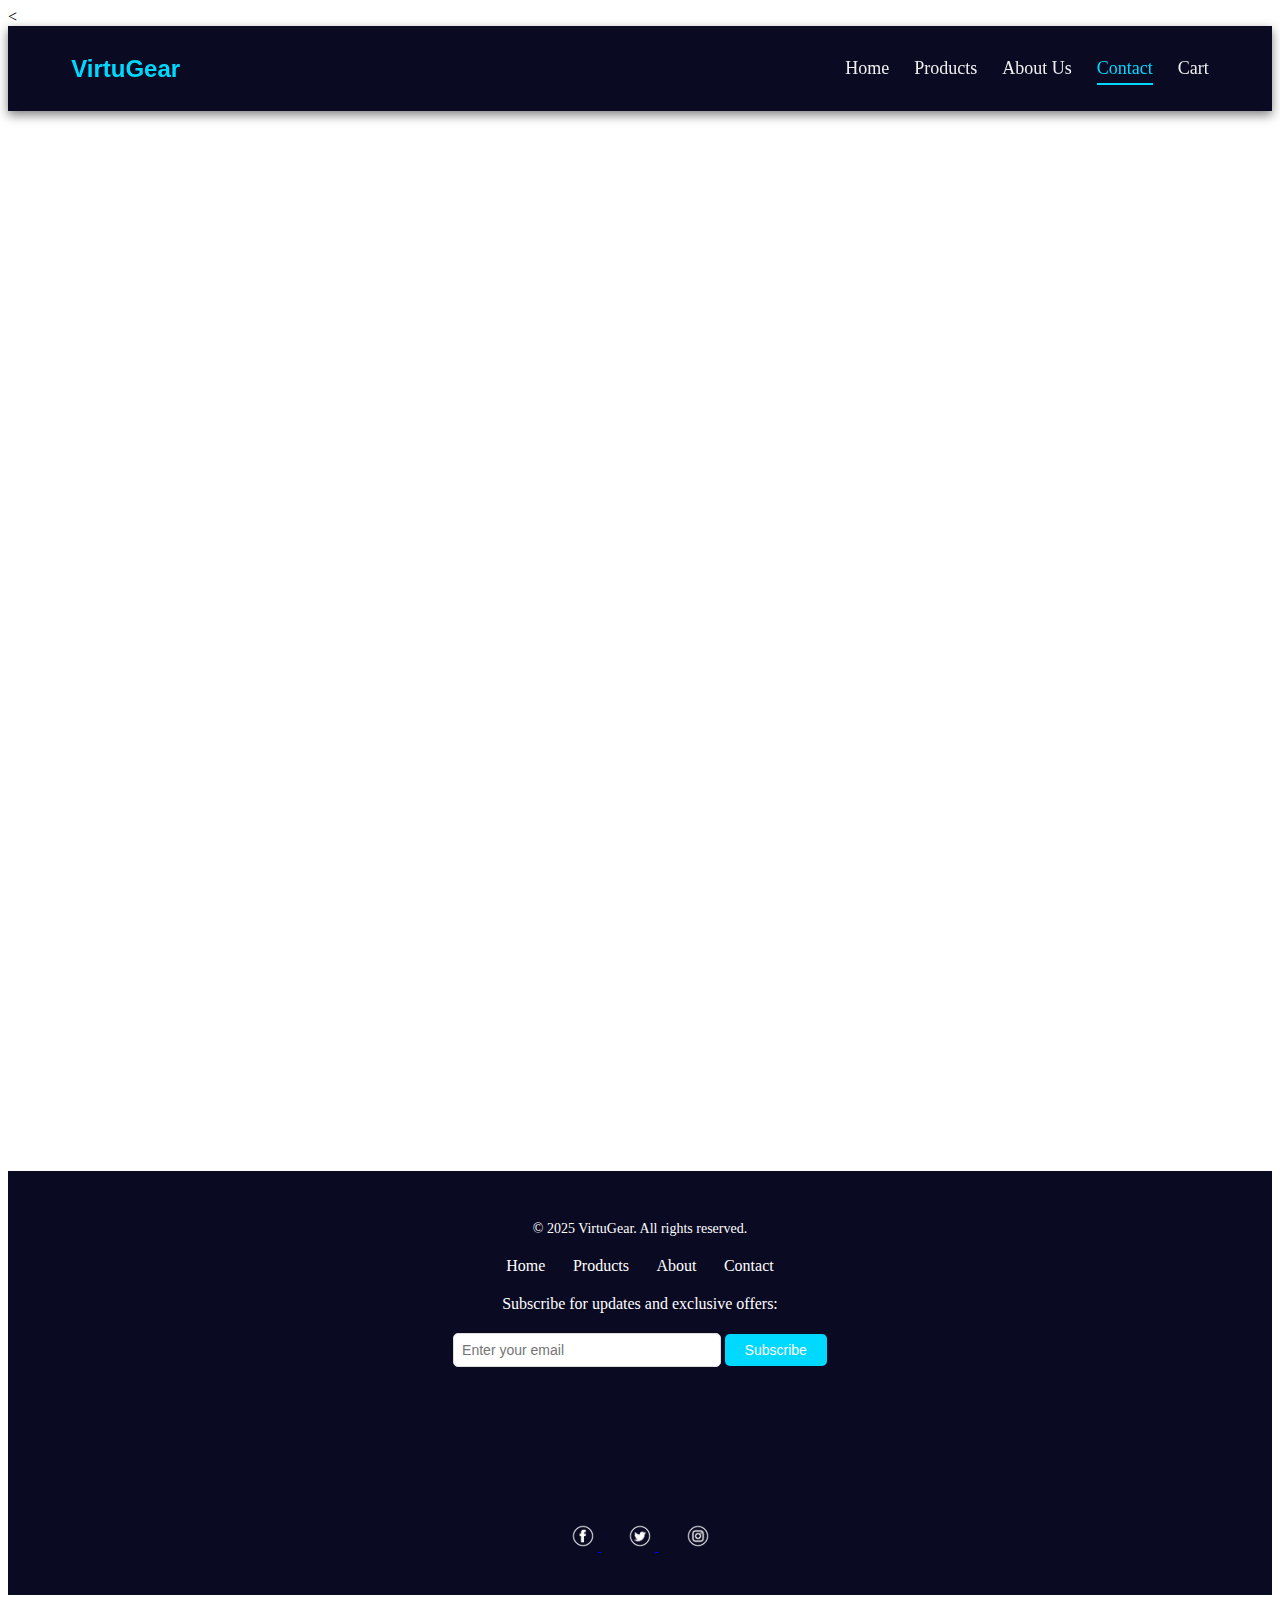
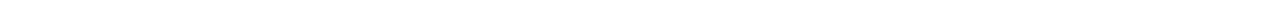
<file: contact.html>
<!DOCTYPE html>
<html lang="en">
<head>
    <meta charset="UTF-8">
    <meta name="viewport" content="width=device-width, initial-scale=1.0">
    <title>Contact Us | VirtuGear</title>
 <  
  <!-- <link rel="stylesheet" href="CSS/index.css"> -->
   <link rel="stylesheet" href="CSS/navbar.css">
   <link rel="stylesheet" href="CSS/contact.css">
   <link rel="stylesheet" href="CSS/footer.css">
</head>
<body>

    <!-- Navbar (Same as About Page) -->
    <header class="navbar">
        <div class="container">
            <div class="logo">
                <h1><a href="index.html">VirtuGear</a></h1>
            </div>
            <nav class="nav-links">
                <ul>
                    <li><a href="index.html">Home</a></li>
                    <li><a href="products.html">Products</a></li>
                    <li><a href="about.html">About Us</a></li>
                    <li><a href="contact.html" class="active">Contact</a></li>
                    <li><a href="cart.html">Cart</a></li>
                </ul>
            </nav>
        </div>
    </header>

    <!-- Contact Section -->
    <section class="contact-section">
        <div class="container">
            <h2>Contact Us</h2>
            <p>Have questions or need support? We're here to help!</p>
            
            <div class="contact-form">
                <form id="contactForm">
                    <div class="form-group">
                        <label for="name">Name:</label>
                        <input type="text" id="name" name="name" placeholder="Your full name" required>
                    </div>

                    <div class="form-group">
                        <label for="email">Email:</label>
                        <input type="email" id="email" name="email" placeholder="Your email address" required>
                    </div>

                    <div class="form-group">
                        <label for="message">Message:</label>
                        <textarea id="message" name="message" placeholder="Write your message here..." required></textarea>
                    </div>

                    <button type="submit" class="btn">Send Message</button>
                </form>
            </div>

            <div class="contact-info">
                <h3>Our Information</h3>
                <p><strong>Email:</strong> support@virtugear.com</p>
                <p><strong>Phone:</strong> +233 55 123 4567</p>
                <p><strong>Address:</strong> Accra, Ghana</p>
            </div>
        </div>
    </section>

    <!-- Footer -->
    <footer>
        <p>&copy; 2025 VirtuGear. All rights reserved.</p>
    
        <!-- Quick Links -->
        <div class="footer-links">
          <a href="index.html">Home</a>
          <a href="products.html">Products</a>
          <a href="about.html">About</a>
          <a href="contact.html">Contact</a>
        </div>
    
        <!-- Newsletter Signup -->
        <div class="newsletter">
          <p>Subscribe for updates and exclusive offers:</p>
          <input type="email" placeholder="Enter your email" />
          <button>Subscribe</button>
        </div>
    
        <!-- Contact Info -->
        <div class="contact-info">
          <p>Email: support@virtugear.com</p>
          <p>Phone: +233-203-1646-616</p>
        </div>
    
        <!-- Social Icons -->
        <div class="socials">
          <a href="https://facebook.com/your-facebook-profile" title="Facebook" target="_blank">
            <img src="images/facebook.png" alt="Follow us on Facebook">
          </a>
          <a href="https://twitter.com/kwaku_appiadu" title="Twitter" target="_blank">
            <img src="images/twitter.png" alt="Follow us on Twitter">
          </a>
          <a href="https://instagram.com/_appiadu" title="Instagram" target="_blank">
            <img src="images/instagram.png" alt="Follow us on Instagram">
          </a>
        </div>
      </footer>

</body>
</html>
</file>
<file: CSS/index.css>
/* Base settings */
body, html {
  margin: 0;
  padding: 0;
  font-family: 'Orbitron', sans-serif;
  scroll-behavior: smooth;
  background-color: #f5f5f5;
}

/* Hero Section */
.video-background {
  position: relative;
  width: 100%;
  height: 90vh;
  overflow: hidden;
}

#bg-video {
  width: 100%;
  height: 100%;
  object-fit: cover;
}

.video-overlay {
  position: absolute;
  top: 50%;
  left: 50%;
  transform: translate(-50%, -50%);
  color: white;
  text-align: center;
}

.video-overlay h1 {
  font-size: 48px;
  margin-bottom: 20px;
}

.video-overlay p {
  font-size: 20px;
  margin-bottom: 30px;
}

.video-overlay button {
  background-color: #ff5722;
  border: none;
  padding: 12px 25px;
  font-size: 16px;
  color: white;
  cursor: pointer;
  border-radius: 5px;
  transition: background-color 0.3s;
}

.video-overlay button:hover {
  background-color: #e64a19;
}

/* Visitor Counter */
.visitor-counter {
  text-align: center;
  margin: 30px 0;
  font-size: 18px;
  color: #333;
}

/* Footer */
footer {
  background-color: #111;
  color: #ccc;
  text-align: center;
  padding: 40px 20px;
}

.footer-links, .newsletter, .contact-info, .socials {
  margin-top: 20px;
}

.footer-links a {
  margin: 0 10px;
  color: #ccc;
  text-decoration: none;
}

.footer-links a:hover {
  color: #ff5722;
}

.newsletter input[type="email"] {
  padding: 10px;
  border: none;
  border-radius: 5px;
  margin-right: 10px;
}

.newsletter button {
  padding: 10px 20px;
  background-color: #ff5722;
  color: white;
  border: none;
  border-radius: 5px;
  cursor: pointer;
}

.newsletter button:hover {
  background-color: #e64a19;
}

.contact-info p {
  margin: 5px 0;
}

.socials img {
  width: 30px;
  margin: 0 8px;
}

/* Responsive Design */
@media (max-width: 768px) {
  .nav-links {
    flex-direction: column;
    background-color: #222;
    position: absolute;
    top: 60px;
    right: 0;
    width: 200px;
    display: none;
  }

  .nav-links li {
    margin: 10px 0;
  }

  .video-overlay h1 {
    font-size: 32px;
  }

  .video-overlay p {
    font-size: 18px;
  }
}
/* Footer Styles */
.footer {
  background-color: #0a0a23;
  color: #f0f0f0;
  padding: 20px 0;
  position: relative;
  bottom: 0;
  width: 100%;
  text-align: center;
}

.footer .footer-container {
  max-width: 1200px;
  margin: 0 auto;
  padding: 10px;
}

.footer .footer-container p {
  margin: 0;
  font-size: 14px;
  color: #bbb;
}

.footer .footer-links {
  margin-top: 10px;
}

.footer .footer-links a {
  text-decoration: none;
  color: #00d9ff;
  margin: 0 10px;
  font-size: 16px;
  transition: color 0.3s ease;
}

.footer .footer-links a:hover {
  color: #fff;
}
</file>
<file: CSS/navbar.css>
/* Shared Navbar Styles */
.navbar {
    background-color: #0a0a23;
    padding: 16px 0; /* Adjust this for consistent height */
    box-shadow: 0 4px 10px rgba(0, 0, 0, 0.5);
    position: sticky;
    top: 0;
    z-index: 10;
    animation: slideInDown 1s ease-out;
}

.navbar .container {
    width: 90%;
    max-width: 1200px;
    margin: auto;
    display: flex;
    justify-content: space-between;
    align-items: center;
}

/* Logo Styling */
.logo h1 {
    margin: 0;
    font-size: 24px;
    font-family: 'Orbitron', sans-serif;
}

.logo h1 a {
    color: #00d9ff;
    text-decoration: none;
}

/* Navigation Links */
.nav-links ul {
    list-style: none;
    display: flex;
    gap: 25px;
}

.nav-links ul li a {
    color: #f0f0f0;
    text-decoration: none;
    font-size: 18px;
    transition: color 0.3s ease;
}

.nav-links ul li a:hover,
.nav-links ul li a.active {
    color: #00d9ff;
    border-bottom: 2px solid #00d9ff;
    padding-bottom: 5px;
}

/* Mobile */
@media (max-width: 768px) {
    .nav-links ul {
        flex-direction: column;
        background-color: #0a0a23;
        position: absolute;
        top: 80px;
        right: 0;
        width: 200px;
        display: none;
    }

    .nav-links ul.show {
        display: flex;
    }
}
</file>
<file: CSS/contact.css>
/* Animation Keyframes */

/* Slide-In effect for navbar */
@keyframes navbarSlideIn {
    0% { top: -100px; opacity: 0; } /* Start position above the screen */
    100% { top: 0; opacity: 1; } /* End position at normal position */
}

/* Slide-In effect for logo */
@keyframes slideInLogo {
    0% { transform: translateY(-30px); opacity: 0; }
    100% { transform: translateY(0); opacity: 1; }
}

/* Slide-In effect for nav links */
@keyframes slideInLinks {
    0% { transform: translateY(-30px); opacity: 0; }
    100% { transform: translateY(0); opacity: 1; }
}

/* General Animation for Page Load */
.contact-section {
    padding: 80px 0;
    background-color: #0a0a23;
    color: #f0f0f0;
    min-height: 100vh;
    opacity: 0;
    animation: fadeIn 1.5s forwards; /* Fade-In effect */
}

.contact-section .container {
    width: 90%;
    max-width: 1200px;
    margin: auto;
}

.contact-section h2 {
    text-align: center;
    font-size: 36px;
    margin-bottom: 10px;
    color: #00d9ff;
    opacity: 0;
    animation: slideIn 1s 0.5s forwards; /* Slide-In effect */
}

.contact-section p {
    text-align: center;
    margin-bottom: 40px;
    font-size: 18px;
    color: #bbb;
    opacity: 0;
    animation: slideIn 1s 0.7s forwards; /* Slide-In effect */
}

/* Contact Form Animation */
.contact-form {
    background: #1a1a3d;
    padding: 30px;
    border-radius: 12px;
    box-shadow: 0 8px 16px rgba(0, 217, 255, 0.2);
    margin-bottom: 40px;
    opacity: 0;
    animation: slideUp 1s 1s forwards; /* Slide-Up effect */
}

.contact-form form {
    display: flex;
    flex-direction: column;
}

.form-group {
    margin-bottom: 20px;
}

.form-group label {
    display: block;
    margin-bottom: 8px;
    font-weight: 600;
}

.form-group input,
.form-group textarea {
    width: 100%;
    padding: 12px;
    background: rgb(15, 15, 43);
    border: 1px solid #00d9ff;
    border-radius: 8px;
    color: #fff;
    font-size: 16px;
    opacity: 0;
    animation: fadeInUp 1s 1.3s forwards; /* Input fields fade-in */
}

.form-group input::placeholder,
.form-group textarea::placeholder {
    color: #888;
}

.form-group textarea {
    resize: vertical;
    min-height: 120px;
}

/* Button Hover Animation */
.btn {
    background-color: #00d9ff;
    color: #0a0a23;
    padding: 14px 20px;
    border: none;
    border-radius: 8px;
    font-size: 18px;
    cursor: pointer;
    transition: background-color 0.3s, transform 0.3s; /* Add transform for pulse effect */
}

.btn:hover {
    background-color: #00aacc;
    transform: scale(1.1); /* Slightly enlarge button on hover */
    animation: pulse 1s infinite; /* Pulse effect */
}

/* Contact Info Section Animation */
.contact-info {
    background: #1a1a3d;
    padding: 20px;
    border-radius: 12px;
    text-align: center;
    box-shadow: 0 8px 16px rgba(0, 217, 255, 0.2);
    opacity: 0;
    animation: slideUp 1s 1.5s forwards; /* Slide-Up effect */
}

.contact-info h3 {
    margin-bottom: 15px;
    color: #00d9ff;
}

.contact-info p {
    margin-bottom: 8px;
    font-size: 16px;
}

/* Keyframe Animations */

/* Fade In Page */
@keyframes fadeIn {
    0% { opacity: 0; }
    100% { opacity: 1; }
}

/* Slide-In (Top to Bottom) */
@keyframes slideIn {
    0% { transform: translateY(-30px); opacity: 0; }
    100% { transform: translateY(0); opacity: 1; }
}

/* Slide-Up (Bottom to Top) */
@keyframes slideUp {
    0% { transform: translateY(30px); opacity: 0; }
    100% { transform: translateY(0); opacity: 1; }
}

/* Fade-In Up for Input Fields */
@keyframes fadeInUp {
    0% { transform: translateY(10px); opacity: 0; }
    100% { transform: translateY(0); opacity: 1; }
}

/* Button Pulse Effect */
@keyframes pulse {
    0% { transform: scale(1); }
    50% { transform: scale(1.05); }
    100% { transform: scale(1); }
}

/* Responsive Design */
@media (max-width: 768px) {
    .contact-form,
    .contact-info {
        padding: 20px;
    }

    .contact-section h2 {
        font-size: 28px;
    }
}
/* Footer Styles */
.footer {
    background-color: #0a0a23;
    color: #f0f0f0;
    padding: 20px 0;
    position: relative;
    bottom: 0;
    width: 100%;
    text-align: center;
}

.footer .footer-container {
    max-width: 1200px;
    margin: 0 auto;
    padding: 10px;
}

.footer .footer-container p {
    margin: 0;
    font-size: 14px;
    color: #bbb;
}

.footer .footer-links {
    margin-top: 10px;
}

.footer .footer-links a {
    text-decoration: none;
    color: #00d9ff;
    margin: 0 10px;
    font-size: 16px;
    transition: color 0.3s ease;
}

.footer .footer-links a:hover {
    color: #fff;
}
</file>
<file: CSS/footer.css>
/* Footer Styles */
footer {
    background-color: #0a0a23; /* Dark matching background */
    color: #fff;
    padding: 40px 10%;
    text-align: center;
    font-size: 14px;
  }
  
  footer p {
    margin: 10px 0;
  }
  
  footer .footer-links {
    margin-top: 20px;
  }
  
  footer .footer-links a {
    color: #fff;
    text-decoration: none;
    margin: 0 12px;
    font-size: 16px;
    transition: color 0.3s;
  }
  
  footer .footer-links a:hover {
    color: #00d9ff; /* Matching hover effect with navbar */
    text-decoration: underline;
  }
  
  footer .newsletter {
    margin-top: 20px;
  }
  
  footer .newsletter p {
    font-size: 16px;
    margin-bottom: 10px;
  }
  
  footer .newsletter input[type="email"] {
    padding: 8px;
    margin: 10px 0;
    width: 250px;
    border-radius: 5px;
    border: 1px solid #ddd;
    font-size: 14px;
  }
  
  footer .newsletter button {
    padding: 8px 20px;
    background-color: #00d9ff; /* Button color to match navbar */
    color: #fff;
    border: none;
    border-radius: 5px;
    font-size: 14px;
    cursor: pointer;
    transition: background-color 0.3s ease;
  }
  
  footer .newsletter button:hover {
    background-color: #00b8e6; /* Lighter blue on hover */
  }
  
  footer .contact-info {
    margin-top: 20px;
  }
  
  footer .contact-info p {
    font-size: 16px;
  }
  
  footer .socials {
    margin-top: 20px;
  }
  
  footer .socials a {
    margin: 0 12px;
  }
  
  footer .socials img {
    width: 30px;
    height: 30px;
    transition: opacity 0.3s;
  }
  
  footer .socials img:hover {
    opacity: 0.7; /* Hover effect for social icons */
  }
  
  /* Responsive Styles */
  @media (max-width: 768px) {
    footer {
      padding: 40px 5%;
    }
  
    footer .footer-links a {
      font-size: 14px;
    }
  
    footer .newsletter input[type="email"] {
      width: 200px;
    }
  
    footer .newsletter button {
      width: 100%;
    }
  }
</file>
